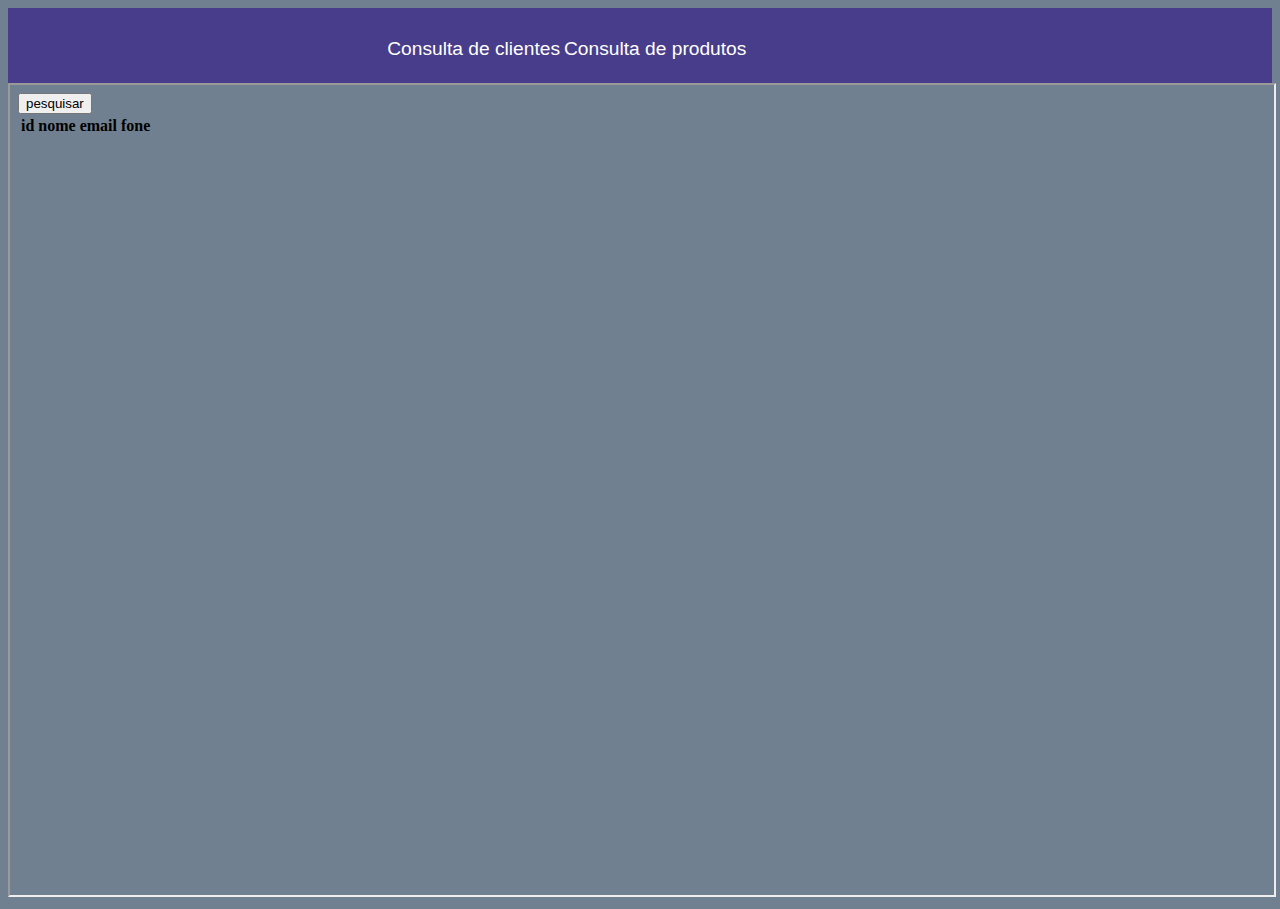
<file: index.html>
<!DOCTYPE html>
<html lang="en">
<head>
    <meta charset="UTF-8">
    <meta http-equiv="X-UA-Compatible" content="IE=edge">
    <link rel="stylesheet" href="cssindex.css">
    <meta name="viewport" content="width=device-width, initial-scale=1.0">
    <title>Document</title>
</head>
<body>
    <nav>
        <div class="botoes">
            <a href="consulta.html" target="centro">Consulta de clientes</a>
            <a href="produtos.html" target="centro">Consulta de produtos</a>
        </div>
    </nav>
    

    <div>
        <iframe src="consulta.html" name="centro"></iframe>
    </div>
</body>
</html>
</file>
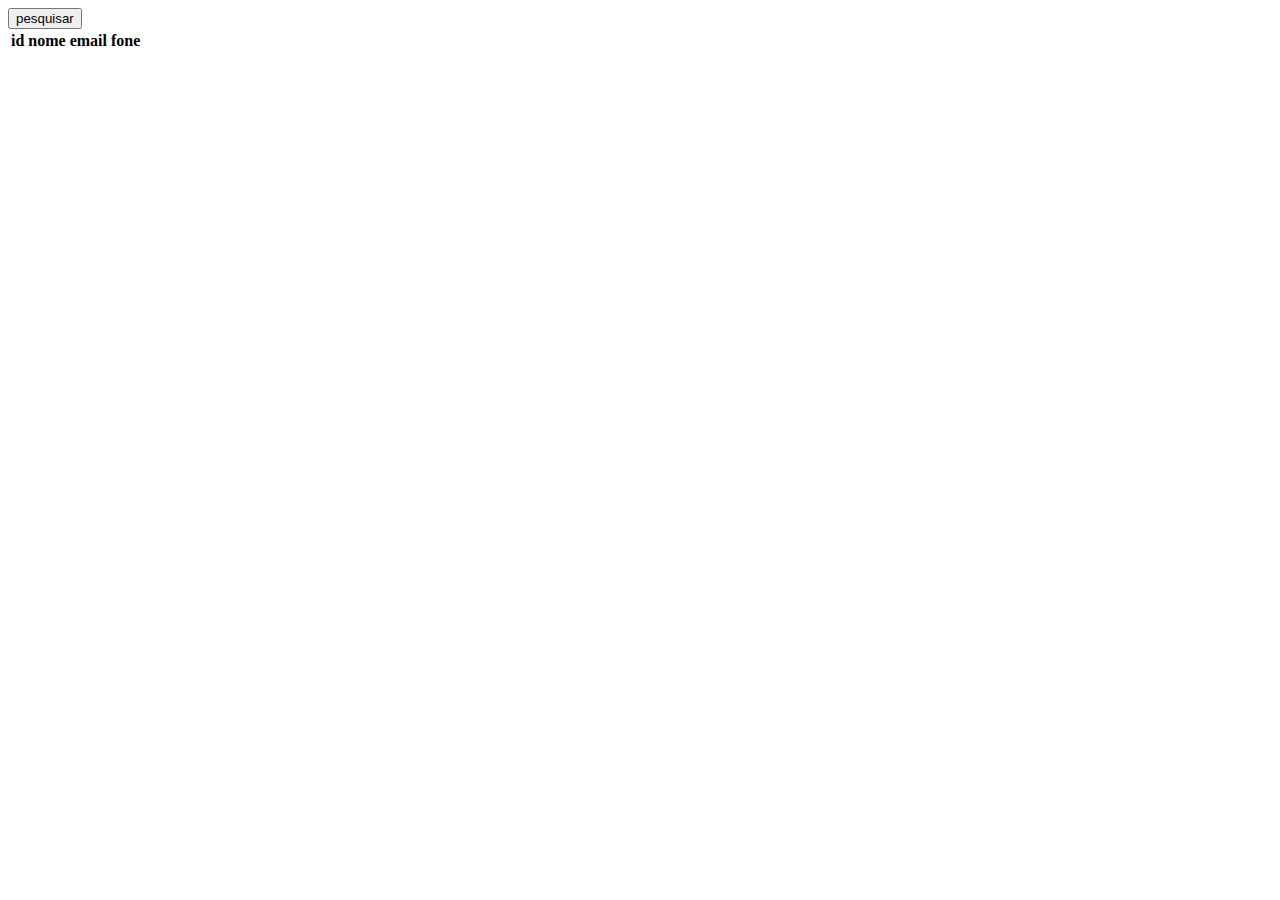
<file: consulta.html>
<!DOCTYPE html>
<html lang="en">
<head>
    <meta charset="UTF-8">
    <meta http-equiv="X-UA-Compatible" content="IE=edge">
    <meta name="viewport" content="width=device-width, initial-scale=1.0">
    <title>Document</title>
</head>
<body>
    <button onclick="load()">pesquisar</button>
    <table>
        <thead>
            <tr>
                <th>id</th>
                <th>nome</th>
                <th>email</th>
                <th>fone</th>
            </tr>
            <tbody id="body"></tbody>


           
        </thead>
    </table>

    <script>
        function load(){
            fetch("http://localhost:3000/clientes")
            .then(x => x.json())
            .then(y => display(y))

        }
        function display(dados) {
            console.log(dados)
            var linhas =''
            
            for(let i = 0;i < dados.length;i++){
                linhas +=
                `<tr><td>${dados[i].id}</td>
                    <td>${dados[i].nome}</td>
                        <td>${dados[i].email}</td>
                        <td>${dados[i].fone}</td>
                            </tr>`
            }
            document.getElementById("body").innerHTML = linhas
           
        }

    </script>
</body>

</html>
</file>
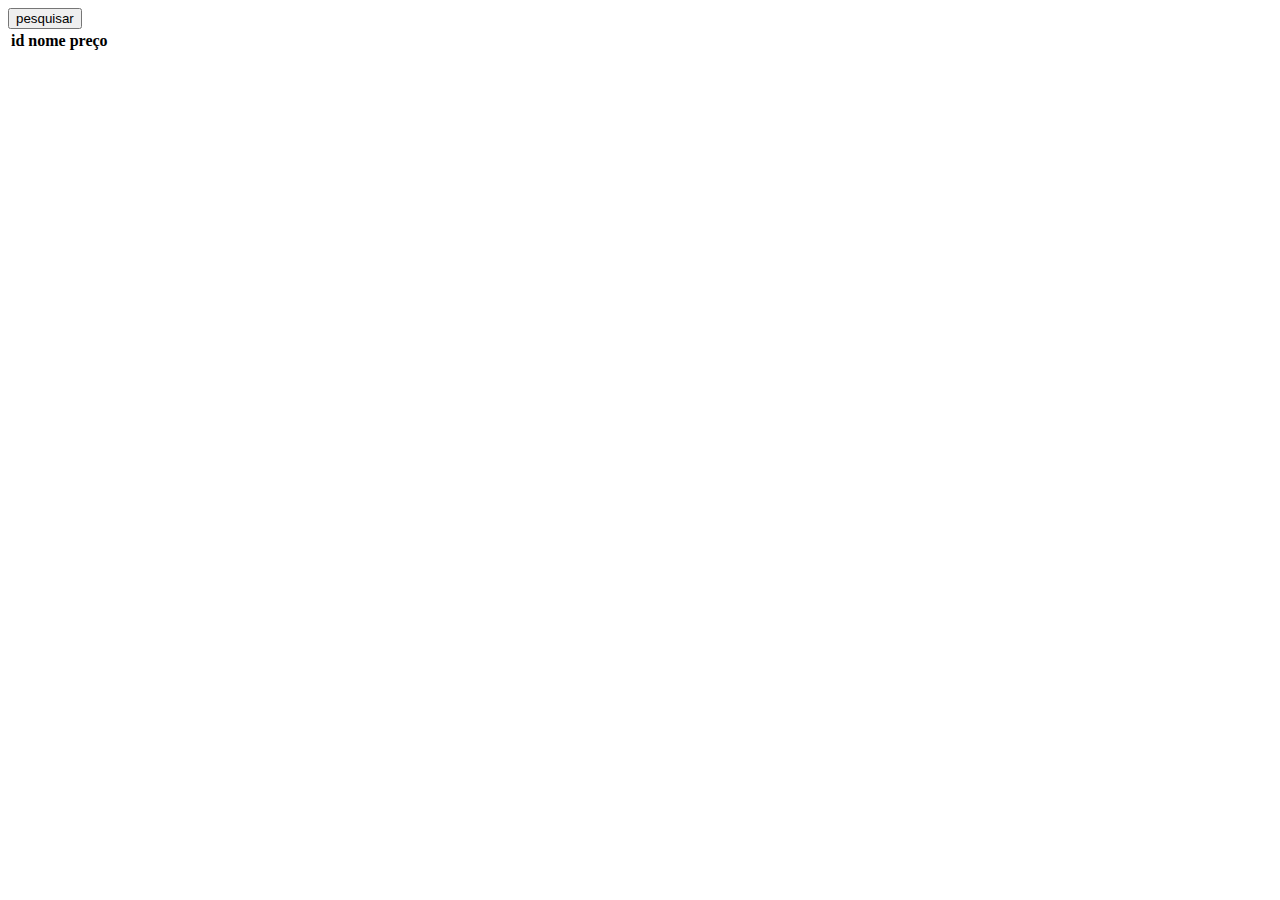
<file: produtos.html>
<!DOCTYPE html>
<html lang="en">
<head>
    <meta charset="UTF-8">
    <meta http-equiv="X-UA-Compatible" content="IE=edge">
    <meta name="viewport" content="width=device-width, initial-scale=1.0">
    <title>Document</title>
</head>
<body>
    <button onclick="load()">pesquisar</button>
  <div>
      <table>
        <thead>
            <tr>
                <th>id</th>
                <th>nome</th>
                <th>preço</th>
            </tr>
            <tbody id="tabela"></tbody>
        </thead>
      </table>
    

  </div>  


    <script>

        function load() {
            fetch("http://localhost:3000/produtos")
            .then(x => x.json())
            .then(y => display(y))
        }


            function display(dados) {
                console.log(dados);
                var linhas =''
                for(let i = 0; i < dados.length; i++){
                    linhas +=
                `<tr><td>${dados[i].id}</td>
                    <td>${dados[i].nome}</td>
                        <td>${dados[i].preco}</td>
                        
                            </tr>`

            }
            document.getElementById("tabela").innerHTML = linhas

        }
    </script>

</body>
</html>
</file>
<file: cssindex.css>
iframe{
    width: 100%;
    height: 90vh
}
nav{
    display: flex;
    height: 5vh;
     padding-left: 30%;
     padding-top: 30px;
     background-color:darkslateblue;
     
 }

     

 
 a{
     

justify-content: center;
text-decoration: none;
color: white;
font-size: larger;
font-family:Verdana, Geneva, Tahoma, sans-serif;
width: 20%;


}
a:hover{
    background-color: springgreen;
}
body{
    background-color:slategrey;
}
</file>
